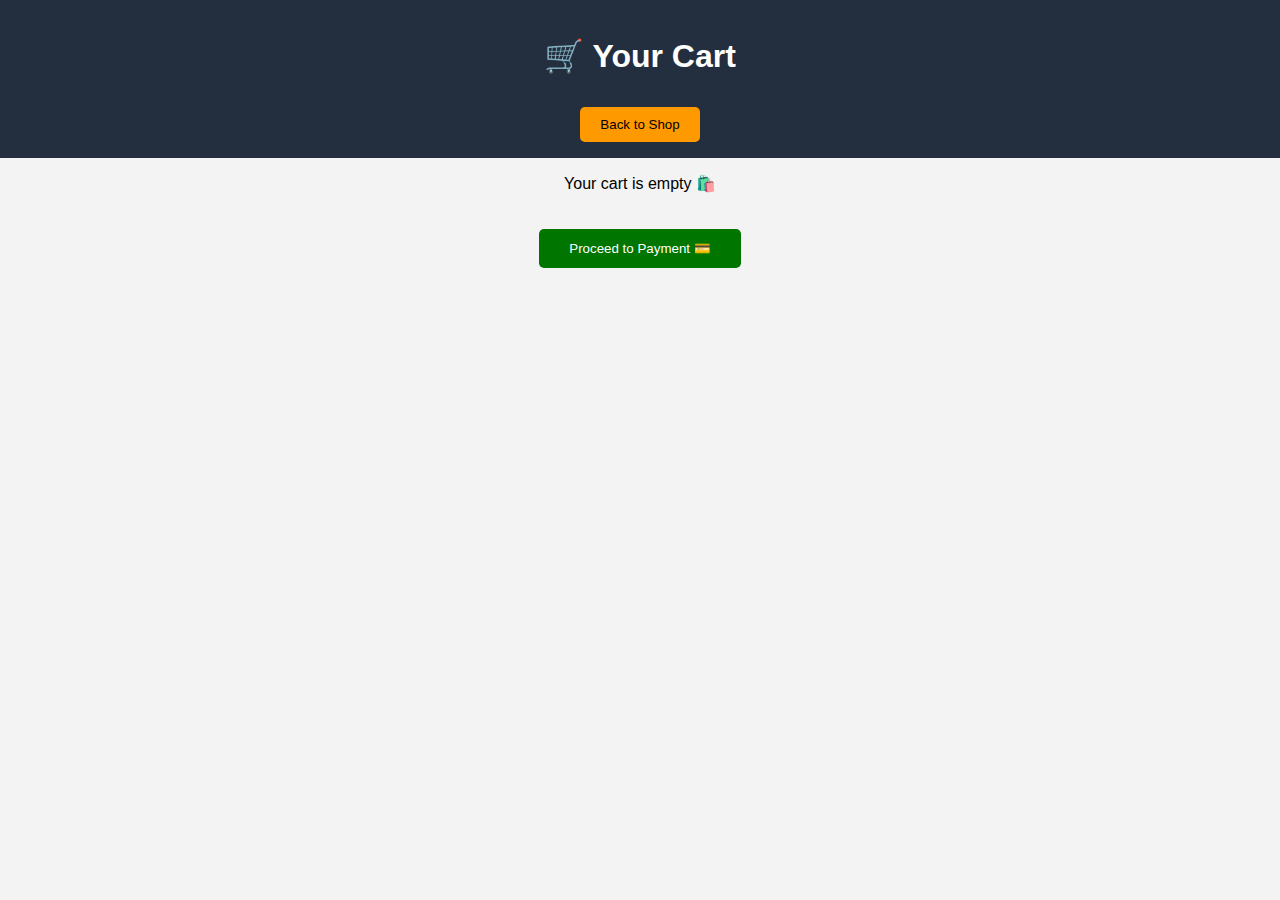
<file: cart.html>
<!DOCTYPE html>
<html lang="en">
<head>
  <meta charset="UTF-8">
  <meta name="viewport" content="width=device-width, initial-scale=1.0">
  <title>Your Cart</title>
  <link rel="stylesheet" href="style.css">
</head>
<body>
  <header>
    <h1>🛒 Your Cart</h1>
    <button onclick="window.location.href='index.html'">Back to Shop</button>
  </header>

  <main id="cart-items"></main>

  <button class="checkout" onclick="window.location.href='payment.html'">Proceed to Payment 💳</button>

  <script src="script.js"></script>
</body>
</html>
</file>
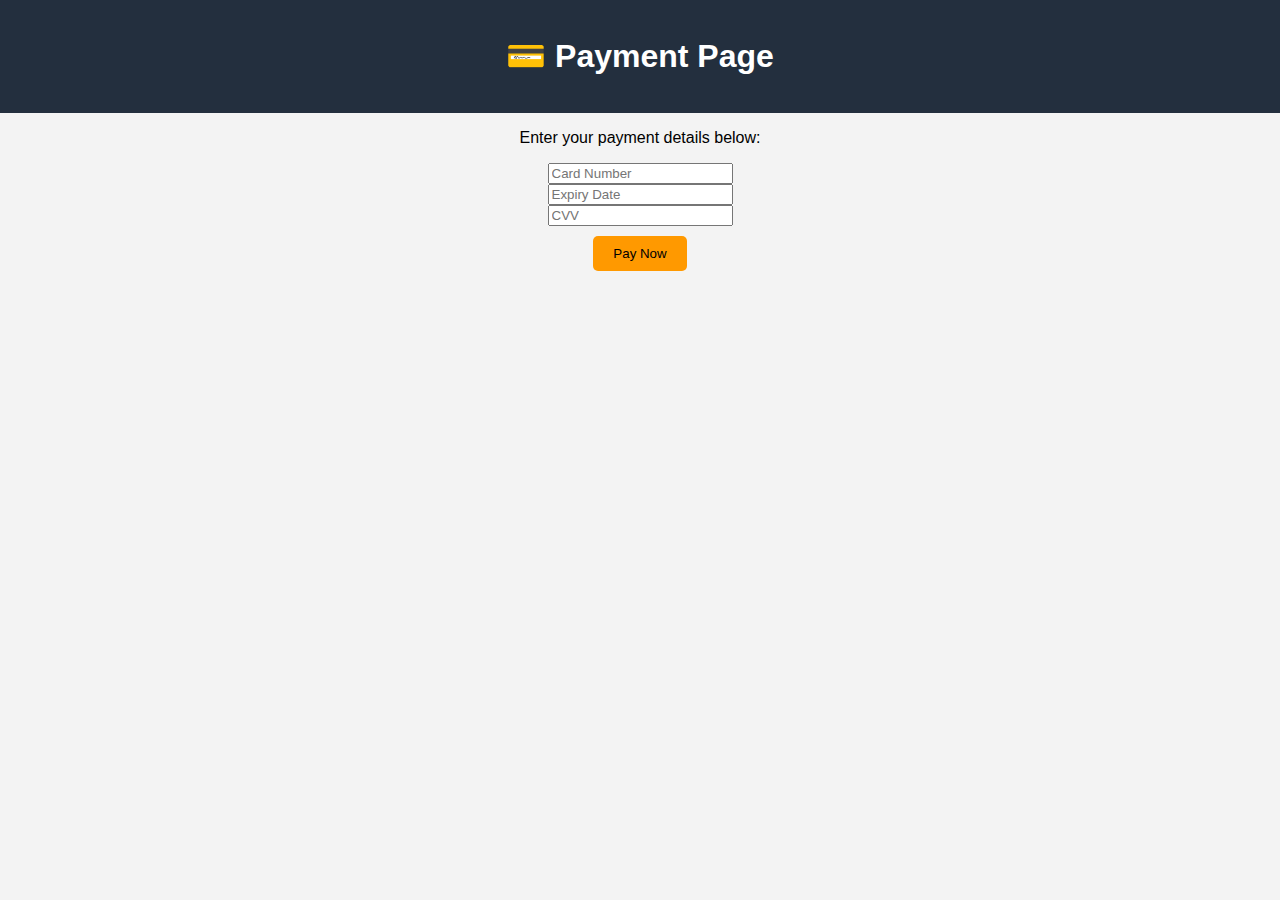
<file: payment.html>
<!DOCTYPE html>
<html lang="en">
<head>
  <meta charset="UTF-8">
  <meta name="viewport" content="width=device-width, initial-scale=1.0">
  <title>Payment</title>
  <link rel="stylesheet" href="style.css">
</head>
<body>
  <header>
    <h1>💳 Payment Page</h1>
  </header>

  <main>
    <p>Enter your payment details below:</p>
    <input type="text" placeholder="Card Number"><br>
    <input type="text" placeholder="Expiry Date"><br>
    <input type="text" placeholder="CVV"><br>
    <button onclick="alert('Payment Successful! 🎉'); window.location.href='index.html'">
      Pay Now
    </button>
  </main>
</body>
</html>
</file>
<file: style.css>
body {
  font-family: Arial, sans-serif;
  background-color: #f3f3f3;
  margin: 0;
  padding: 0;
  text-align: center;
}

header {
  background-color: #232f3e;
  color: white;
  padding: 1rem;
}

.product-list {
  display: flex;
  justify-content: center;
  gap: 2rem;
  margin: 2rem;
  flex-wrap: wrap;
}

.product {
  background: white;
  padding: 1rem;
  border-radius: 10px;
  width: 220px;
  box-shadow: 0 2px 5px rgba(0,0,0,0.1);
}

button {
  background-color: #ff9900;
  border: none;
  padding: 10px 20px;
  margin-top: 10px;
  cursor: pointer;
  border-radius: 5px;
}

.checkout {
  background-color: #007600;
  color: white;
  margin-top: 20px;
  padding: 12px 30px;
}
</file>
